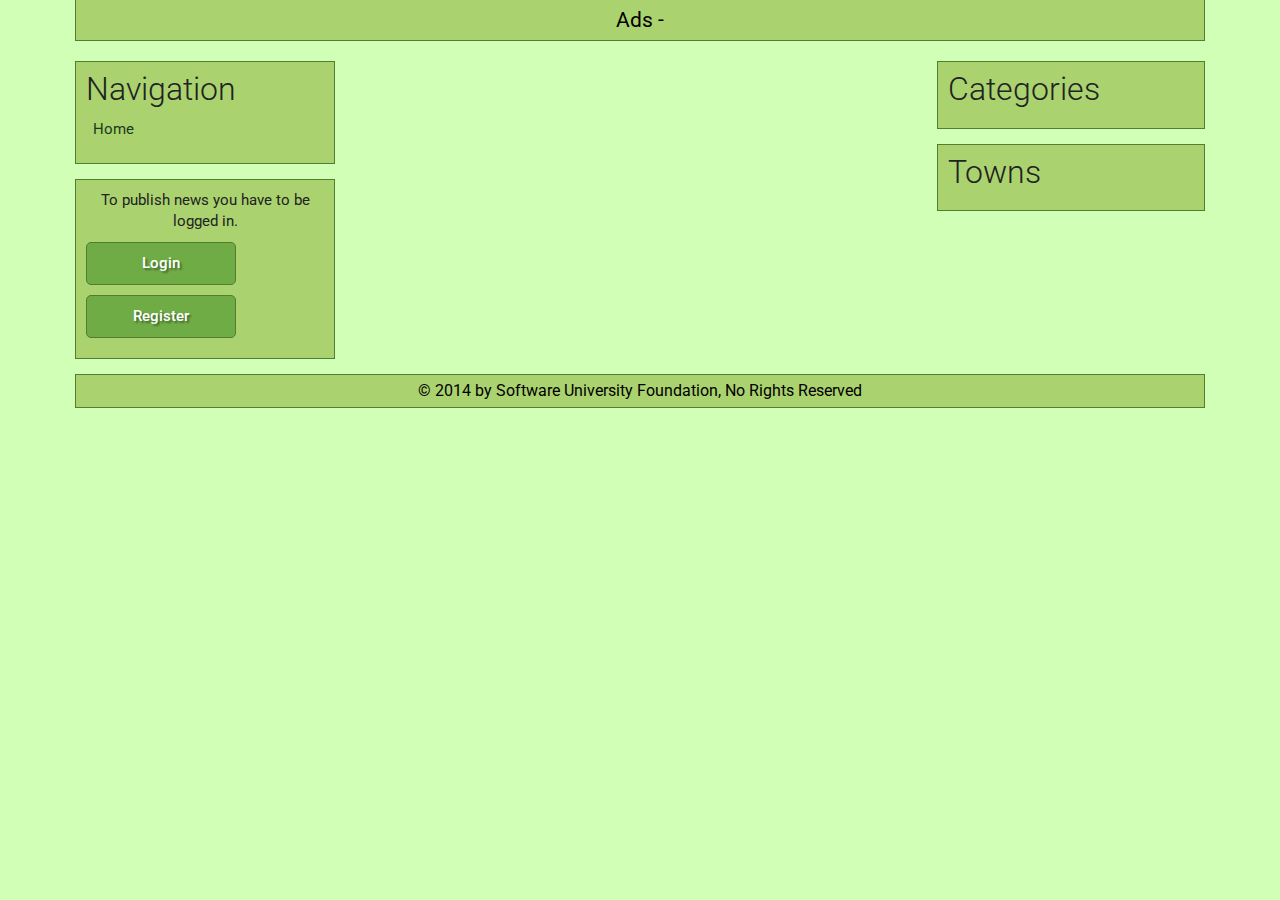
<file: index.html>
<!DOCTYPE html>
<html ng-app="app">
    <head>
        <title>AngularJS App</title>
        <link href='http://fonts.googleapis.com/css?family=Roboto:400,400italic,300italic,300,100italic,100,500,500italic&subset=latin,cyrillic' rel='stylesheet' type='text/css'>
        <link rel="stylesheet" type="text/css" href="/css/main.css" />
        <link rel="stylesheet" type="text/css" href="/css/bootstrap.css" />
    </head>
    <body>
        <div class="container">
            <header id="app-header">
                <div>Ads - {{pageTitle}}</div>
            </header>
            <div id='app-content'>
                <div class='col-md-3 sidebar'>
                    <sidebar></sidebar>
                </div>
                <div id='main-content' class='col-md-9' ng-view></div>
            </div>
            <footer id="app-footer">
                &copy; 2014 by Software University Foundation, No Rights Reserved
            </footer>
        </div>
        <script type="text/javascript" src="/libs/angular.js"></script>
        <script type="text/javascript" src="/libs/angular-route.js"></script>
        <script type="text/javascript" src="/libs/angular-resource.js"></script>
        <script type="text/javascript" src="/libs/angular-local-storage.js"></script>
        <script type="text/javascript" src="/libs/jquery-2.1.3.js"></script>
        <script type="text/javascript" src="/libs/jquery.noty.js"></script>
        <script type="text/javascript" src="/libs/bootstrap-3.1.1.js"></script>
        <script type="text/javascript" src="/js/app.js"></script>
        <script type="text/javascript" src="/js/controllers/HomeController.js"></script>
        <script type="text/javascript" src="/js/controllers/TownController.js"></script>
        <script type="text/javascript" src="/js/controllers/CategoryController.js"></script>
        <script type="text/javascript" src="/js/controllers/MyAdsController.js"></script>
        <script type="text/javascript" src="/js/controllers/DeleteAdController.js"></script>
        <script type="text/javascript" src="/js/controllers/LoginController.js"></script>
        <script type="text/javascript" src="/js/controllers/PublishAdController.js"></script>
        <script type="text/javascript" src="/js/controllers/LogoutController.js"></script>
        <script type="text/javascript" src="/js/controllers/RegisterController.js"></script>
        <script type="text/javascript" src="/js/controllers/ProfileController.js"></script>
        <script type="text/javascript" src="/js/controllers/SidebarController.js"></script>
        <script type="text/javascript" src="js/services/data/categoriesService.js"></script>
        <script type="text/javascript" src="js/services/data/townsService.js"></script>
        <script type="text/javascript" src="/js/services/adsService.js"></script>
        <script type="text/javascript" src="/js/services/userAdsService.js"></script>
        <script type="text/javascript" src="/js/services/authenticationService.js"></script>
        <script type="text/javascript" src="/js/services/userService.js"></script>
        <script type="text/javascript" src="js/directives/sidebar.js"></script>
        <script type="text/javascript" src="js/directives/rightSidebar.js"></script>
    </body>
</html>
</file>
<file: css/main.css>
* {
    font-family: "Roboto", Arial, serif !important;
}

img {
    max-width: 150px !important;
}

body {
    background-color: #d1ffb6 !important;
}

#app-content {
    margin: 0 -10px;
}

#app-header {
    background-color: #aad26e;
    border: #507E32 1px solid;
    margin: 0 5px 5px 5px;
    text-align: center;
    border-top: none;
    font-size: 16pt;
    color: #000000;
    padding: 5px;
}

#app-header .user-area {
    font-weight: normal;
    margin: 5px 5px 0 0;
    font-size: 11pt;
}

#app-header .user-area span {
    margin-right: 15px;
}

#app-footer {
    background-color: #aad26e;
    border: #507E32 1px solid;
    font-weight: normal;
    text-align: center;
    font-size: 12pt;
    padding: 5px;
    color: black;
    margin: 5px;
    clear: both;
}

.box {
    border: #507E32 1px solid;
    background: #aad26e;
    display: block;
    margin: 15px 0;
    padding: 10px;
    width: 100%;
}

ul.sidebar-menu {
    padding: 0 5px;
}

ul.sidebar-menu li {
    list-style-type: none;
    cursor: pointer;
    color: #1c381c;
    padding: 2px;
}

ul.sidebar-menu li:hover {
    background: #9ec684; ;
}

ul.sidebar-menu li.special {
    font-style: italic;
}

ul.sidebar-menu li.selected {
    border: 1px solid #7f6000;
    background: #daa600;
}

ul.sidebar-menu li a, ul.sidebar-menu li a:focus {
    text-decoration: none;
    display: block;
    color: #1c381c;
    outline: none;
}

.link {
    border-bottom: 1px dotted #2E75B6;
    text-decoration: none;
    cursor: pointer;
    color: #2e75b6;
    padding: 0;
}

.link:hover {
    text-decoration: none;
    color: #29619d;
}

.ad-image {
    max-width: 100% !important;
}

h1, h2, h3 {
    margin: 0 0 10px 0 !important;
}

.dot-box {
    background-color: #c3ffab;
    border: 1px dotted #000;
    padding: 10px;
}

.box label {
    font-size: 15px;
    padding: 10px 0;
}

.ad-info-holder {
    padding: 0;
}

.ad-info-holder > p { 
    margin: 0 15px;
}

.ad-info-holder > p,
.ad-info-holder > div {
    margin-bottom: 7px;
}

#main-content {
    padding: 0px 15px 10px 5px !important;
}

#login-box {
    border: 1px solid #507d31;
    border-radius: 10px;
    padding: 10px;
    background-color: #aad26e;
}

button, input[type="button"], input[type="submit"], input[type="reset"], .button {
    display: block !important;
    background-color: #6fac46 !important;
    border: 1px solid #507d31 !important;
    border-radius: 5px !important;
    width: 150px !important;
    min-width: 100px !important; 
    max-width: 100% !important;
    padding: 10px 20px !important;
    text-shadow: 2px 2px 2px rgba(0, 0, 0, 0.4);
    font-weight: 500 !important;
    text-decoration: none !important;
    color: #fff !important;
    margin-bottom: 10px;
}

.last-column {
    padding-right: 0px !important;
}

.nopadding {
    padding: 0px !important;
}

.nopadding-l {
    padding-left: 0px !important;
}

#login-box > form > fieldset > div {
    margin-bottom: 10px;
}

.nomargin {
    margin: 0px !important;
}

.margin-b {
    margin-bottom: 10px !important;
}

.fuck-bootstrap {
    margin: 0px -12px 0px 12px !important;
}

.info-box {
    height: 43px;
}

.border-right {
    border-right: 1px solid #507d31;
}

.border-left {
    border-left: 1px solid #507d31;
}

.btn-center {
    margin: 0px auto;
}

.little-margin > div {
    margin-bottom: 10px;
}
</file>
